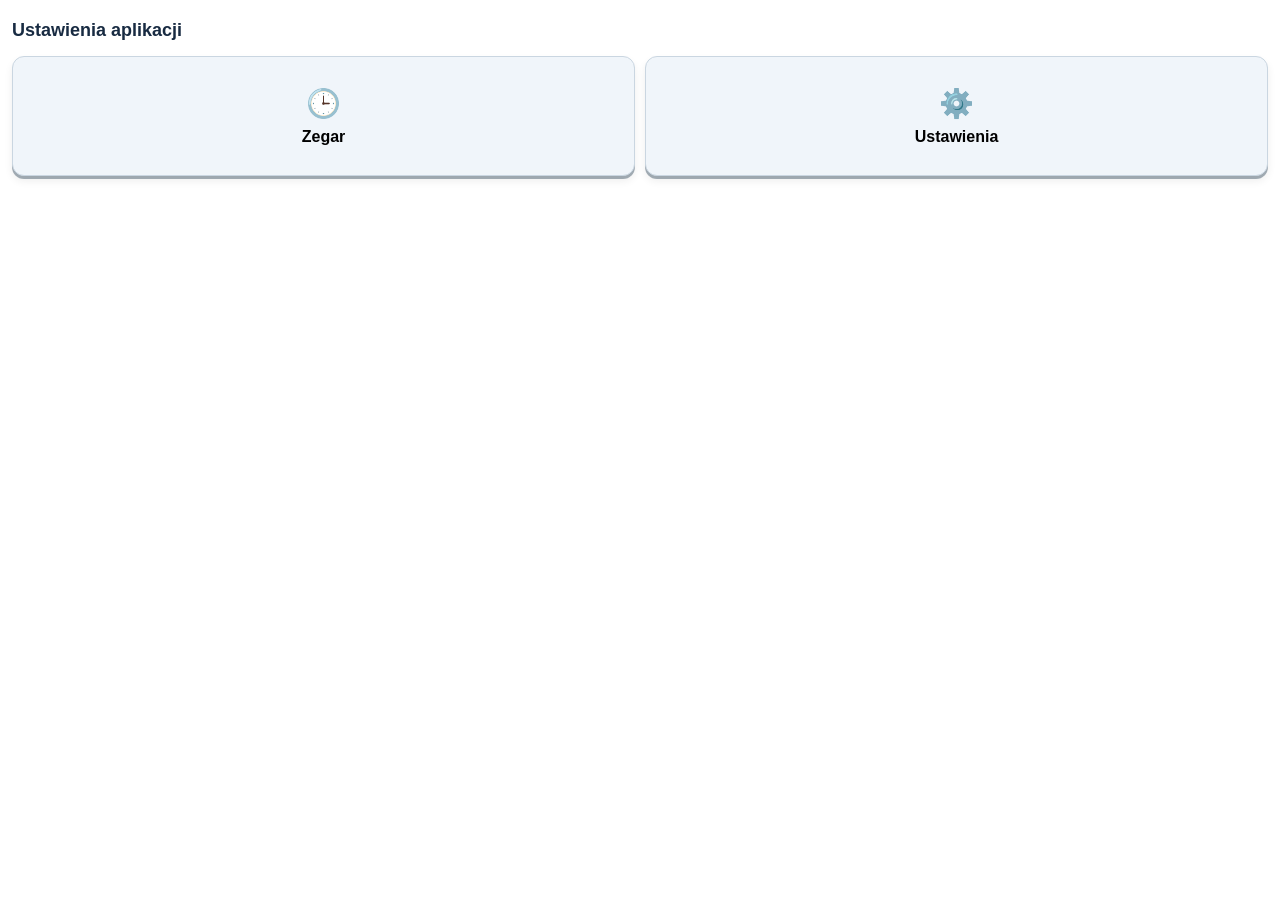
<file: app/src/main/assets/gb-zegar-v8-panel.html>
<!doctype html><html lang="pl"><head><meta charset="utf-8"><meta name="viewport" content="width=device-width,initial-scale=1"><title>Gigabajt — test menu zegara</title><style>*{box-sizing:border-box}body{margin:0;background:#e8edf3;color:#182b42;font-family:Arial,sans-serif}.header{background:#12375b;color:white;padding:15px 16px;display:flex;align-items:center;justify-content:space-between;gap:12px}.brand{font-weight:800;font-size:20px}.brand small{display:block;font-size:12px;font-weight:400}.headclock{display:flex;align-items:center;gap:8px}.wrap{max-width:560px;margin:auto}.ban{background:#dbe9dd;color:#23623b;padding:12px;margin:10px;border-radius:12px;text-align:center}.panel{background:#fff;margin:12px 10px;padding:16px;border-radius:15px;box-shadow:0 2px 10px #0001}.tiles{display:grid;grid-template-columns:1fr 1fr;gap:10px}.tile{background:#f0f5fa;border:1px solid #cad6e1;border-radius:12px;min-height:104px;font-size:16px;font-weight:bold;cursor:pointer}.tile span{display:block;font-size:28px;margin-bottom:8px}.back{background:#205b91;color:white;border:0;border-radius:9px;width:100%;padding:13px;margin-top:15px}.calendarhead{text-align:center;font-weight:bold;margin:12px}.calendar{display:grid;grid-template-columns:repeat(7,1fr);gap:4px}.day{text-align:center;padding:8px 0;border:1px solid #e0e7ee;border-radius:5px;font-size:12px}.day.top{font-weight:bold;background:#f2f5f8}.overlay{position:fixed;inset:0;background:#0009;display:none;align-items:center;justify-content:center;padding:16px;z-index:9999}.overlay.open{display:flex}.modal{background:#fff;width:min(100%,440px);max-height:90dvh;overflow-y:auto;border-radius:15px;padding:18px;box-shadow:0 18px 70px #0007}.modalhead{display:flex;justify-content:space-between;align-items:center;gap:8px;margin-bottom:14px}.modalhead h2{font-size:19px;margin:0}.x{border:0;background:#eef2f6;border-radius:7px;font-size:24px;width:36px;height:36px;cursor:pointer}.options{display:grid;grid-template-columns:1fr 1fr;gap:10px}.opt{border:1px solid #cad6e1;background:#f7f9fb;border-radius:11px;padding:15px 8px;min-height:75px;cursor:pointer;font-size:15px}.opt.selected{border:3px solid #2475bb;background:#eaf5ff}.opt strong{display:block;font-size:22px;margin-bottom:6px}.label{font-weight:bold;margin:16px 0 9px}.swatches{display:grid;grid-template-columns:repeat(4,1fr);gap:8px}.swatch{border:2px solid transparent;background:#f6f8fa;border-radius:10px;padding:6px 2px;font-size:10px;cursor:pointer}.swatch.selected{border-color:#2475bb}.swatch i{display:block;width:34px;height:34px;border-radius:50%;margin:0 auto 5px;border:1px solid #999}.row{display:flex;gap:8px;margin-top:16px}.btn{border:0;border-radius:9px;padding:13px 10px;font-weight:bold;cursor:pointer;flex:1}.primary{background:#23669d;color:#fff}.secondary{background:#e6edf4;color:#1d3d5b}.checks label{display:block;margin:14px 0}.checks input{transform:scale(1.2);margin-right:8px}.preview{text-align:center;background:#edf3f8;border-radius:12px;padding:14px;margin:12px 0}.dial{width:110px;height:110px;border-radius:50%;border:3px solid #fff;position:relative;margin:auto;box-shadow:0 1px 5px #0004}.num{position:absolute;transform:translate(-50%,-50%);font-size:11px}.hand{position:absolute;left:50%;top:50%;transform-origin:bottom center;border-radius:4px}.hour{width:5px;height:27px;background:white;margin-left:-2.5px;margin-top:-27px;transform:rotate(55deg)}.minute{width:3px;height:37px;background:white;margin-left:-1.5px;margin-top:-37px;transform:rotate(145deg)}.second{width:2px;height:42px;background:#ff5252;margin-left:-1px;margin-top:-42px;transform:rotate(220deg)}.dot{position:absolute;top:50%;left:50%;width:7px;height:7px;border-radius:50%;background:#f55;transform:translate(-50%,-50%)}.status{text-align:center;color:#187447;font-size:13px;min-height:18px}.sub{color:#64748b;font-size:12px;margin-top:7px}
.opt{min-height:100px;padding:9px 5px;display:flex;flex-direction:column;align-items:center;justify-content:center;gap:6px}
.opt strong{font-size:15px;margin:0}
.options{gap:8px}
.preview{position:sticky;top:-18px;z-index:2;background:#edf3f8;border:1px solid #cbd9e7;padding:9px 6px;margin:6px 0 10px}
.preview .dial{box-shadow:0 2px 8px #0003}
.preview-caption{font-size:12px;color:#50657a;margin-top:10px}
.swatch{font-size:11px;min-height:65px}
.swatch i{width:40px;height:40px}
.style-icon{display:block;width:100%;height:92px}
.style-icon .dial{margin:0 auto}
.dial{flex-shrink:0}
.num{font-weight:600}
.opt b{font-size:13px}.modal{padding:14px;max-height:88dvh}.modalhead{margin-bottom:9px}.modal p{font-size:13px;margin:8px 0 12px}.preview-caption{margin-top:6px}
/* Fizyczny efekt wciśnięcia klawisza */
button{touch-action:manipulation;-webkit-tap-highlight-color:transparent;transition:transform .09s ease,box-shadow .09s ease,filter .09s ease;box-shadow:0 3px 0 #152d4260,0 5px 9px #00000012}
button:active{transform:translateY(3px) scale(.985);box-shadow:inset 0 2px 5px #00000035;filter:brightness(.93)}
button:focus-visible{outline:3px solid #f0a72e;outline-offset:2px}
.btn.primary{min-height:46px;font-size:15px}
.outer-save{display:block;width:100%;margin-top:15px}.header-settings{background:#23517b;border:1px solid #6689aa;border-radius:9px;color:white;padding:8px;font-size:19px;flex-shrink:0}.header{gap:7px}.brand{flex:1}.headclock{flex-shrink:0}.manual-fields{margin:10px 0 12px;padding:12px;border:1px solid #cbd9e7;background:#f0f5fa;border-radius:11px}.manual-fields strong{display:block;font-size:14px;margin-bottom:11px}.manual-grid{display:grid;grid-template-columns:1fr 1fr;gap:10px}.manual-grid label{font-size:13px;font-weight:bold;display:block}.manual-grid input{display:block;width:100%;max-width:100%;margin-top:6px;border:1px solid #a9bcd0;border-radius:8px;padding:10px 5px;font-size:15px;background:white;color:#182b42}.manual-fields p{font-size:11px;color:#586b7e;margin:8px 0 0}@media(max-width:360px){.manual-grid{grid-template-columns:1fr}} 
/* Wyswietlaj tylko zatwierdzone menu dwoch kafelkow; bez naglowka i kalendarza testowego */
body{background:#fff}
.wrap{max-width:none}
.header,.ban,#calendarPanel{display:none!important}
#settingsPanel{margin:0;padding:14px;box-shadow:none;border-radius:0}
#settingsPanel h3{font-size:18px;margin:8px 0 15px}
#settingsPanel .tile{min-height:120px}
.modal{max-height:85dvh}
</style><style id="gb-v8-frame-only">body{background:#fff!important}.header,.ban,#calendarPanel{display:none!important}#settingsPanel{margin:0!important;box-shadow:none!important;border-radius:0!important;padding:12px!important}.outer-save{display:none!important}.wrap{max-width:100%!important}</style></head><body><div class="wrap"><header class="header"><div class="brand">🚛 GB <small>Kalendarz rozliczeń</small></div><div class="headclock" id="headclock"></div><button class="header-settings" onclick="reopenSettings()" aria-label="Otwórz ustawienia">⚙️</button></header><div class="ban">🚚 Zakazy jazdy — podgląd</div><section class="panel" id="settingsPanel"><h3>Ustawienia aplikacji</h3><div class="tiles"><button class="tile" onclick="openClock()"><span>🕒</span>Zegar</button><button class="tile" onclick="openGeneral()"><span>⚙️</span>Ustawienia</button></div><div class="status" id="status"></div><button class="btn primary outer-save" onclick="saveAndCloseSettings()">Zapisz i zamknij</button></section><section class="panel" id="calendarPanel"><div class="calendarhead">◀　Październik 2026　▶</div><div class="calendar" id="calendar"></div></section></div><div class="overlay" id="overlay" onclick="if(event.target===this)closeModal()"><div class="modal" role="dialog" aria-modal="true" aria-labelledby="mtitle"><div class="modalhead"><h2 id="mtitle"></h2><button class="x" onclick="closeModal()">×</button></div><div id="content"></div></div></div><script>
const names=['Pn','Wt','Śr','Cz','Pt','So','Nd'];document.getElementById('calendar').innerHTML=names.map(x=>'<div class="day top">'+x+'</div>').join('')+'<div class="day"></div>'.repeat(3)+Array.from({length:31},(_,i)=>'<div class="day">'+(i+1)+'</div>').join('');
const palette=[['Zielona','#287D4A'],['Żółta','#E9BD36'],['Pomarańczowa','#DA7D28'],['Brązowa','#80533B'],['Granatowa','#193B72'],['Czarna','#26272C'],['Bordowa','#87384B'],['Biała','#E8E9EC']];const digitalStyles=['Klasyczny','Pogrubiony','Sportowy','Techniczny','Elegancki'];const analogStyles=['Klasyczny','Minimalistyczny','Sportowy','Elegancki'];let settings={kind:'digital',style:'Klasyczny',color:'#287D4A',seconds:true,numbers:true,size:'Średni',auto:true,showTime:true,showDate:true,manualDate:new Date().toLocaleDateString('sv-SE'),manualTime:new Date().toTimeString().slice(0,5)},draft={},page='';function saveAndCloseSettings(){saveStorage();document.getElementById("settingsPanel").style.display="none";document.getElementById("calendarPanel").scrollIntoView({behavior:"smooth",block:"start"})}function reopenSettings(){document.getElementById("settingsPanel").style.display="block";document.getElementById("settingsPanel").scrollIntoView({behavior:"smooth",block:"start"})}function saveStorage(){try{localStorage.setItem('gb-test-clock',JSON.stringify(settings))}catch(e){}}try{settings={...settings,...JSON.parse(localStorage.getItem('gb-test-clock')||'{}')}}catch(e){}function show(pageName){page=pageName;document.getElementById('overlay').classList.add('open');document.body.style.overflow='hidden';render()}function closeModal(){document.getElementById('overlay').classList.remove('open');document.body.style.overflow='';page=''}function openClock(){draft={...settings};show('choose')}function openGeneral(){draft={...settings};if(!draft.manualDate)draft.manualDate=new Date().toLocaleDateString('sv-SE');if(!draft.manualTime)draft.manualTime=new Date().toTimeString().slice(0,5);show('general')}function setDraft(k,v){const m=document.querySelector('.modal');const y=m.scrollTop;draft[k]=v;render();m.scrollTop=y}function pickKind(k){draft.kind=k;draft.style='Klasyczny';show('styles')}function pickStyle(s){draft.style=s;if(draft.kind==='analog'){show('details')}else{render()}}function commit(){if(page==='general'&&!draft.auto&&(!/^\d{4}-\d{2}-\d{2}$/.test(draft.manualDate)||!/^([01]\d|2[0-3]):[0-5]\d$/.test(draft.manualTime)||Number.isNaN(new Date(draft.manualDate+'T'+draft.manualTime+':00').getTime()))){alert('Ustaw poprawną datę i godzinę.');return;}settings={...draft};saveStorage();closeModal();updateClock();document.getElementById('status').textContent='✓ Zapisano ustawienia zegara'}function opt(label,fn,preview=''){return '<button class="opt" onclick="'+fn+'">'+(preview?'<strong>'+preview+'</strong>':'')+label+'</button>'}function sampleDial(s,px){const light=['#E9BD36','#E8E9EC'].includes(s.color),ink=light?'#182536':'#fff';let labels='';for(let n=1;n<=12;n++){let a=n*Math.PI/6,x=50+38*Math.sin(a),y=50-38*Math.cos(a);if(s.style==='Minimalistyczny'||!s.numbers){labels+='<span class="num" style="left:'+x+'%;top:'+y+'%;color:'+ink+'">•</span>'}else{labels+='<span class="num" style="left:'+x+'%;top:'+y+'%;color:'+ink+';font-size:'+(s.style==='Sportowy'?'1.3em':'1em')+'">'+n+'</span>'}}let thick=s.style==='Sportowy'?1.6:s.style==='Elegancki'?.75:1;return '<div class="dial" style="width:'+px+'px;height:'+px+'px;background:'+s.color+';font-size:'+(px/13)+'px;border-width:'+(s.style==='Sportowy'?5:3)+'px">'+labels+'<div class="hand hour" style="background:'+ink+';height:25%;width:'+(5*thick)+'%;margin-left:-'+(2.5*thick)+'%;margin-top:-25%;transform:rotate(55deg)"></div><div class="hand minute" style="background:'+ink+';height:35%;width:'+(3*thick)+'%;margin-left:-'+(1.5*thick)+'%;margin-top:-35%;transform:rotate(145deg)"></div>'+(s.seconds?'<div class="hand second" style="height:40%;margin-top:-40%"></div>':'')+'<div class="dot"></div></div>'}
function sampleDigital(s){let font=s.style==='Techniczny'?'monospace':s.style==='Elegancki'?'Georgia,serif':'Arial,sans-serif';return '<div style="font-size:32px;font-family:'+font+';font-weight:'+(s.style==='Pogrubiony'||s.style==='Sportowy'?'900':'400')+';font-style:'+(s.style==='Sportowy'?'italic':'normal')+'">13:58</div>'}
function preview(s){return '<div class="preview"><div class="label" style="margin:0 0 10px">Podgląd na żywo — '+s.style+'</div>'+(s.kind==='analog'?sampleDial(s,105):sampleDigital(s))+'<div class="preview-caption">Zmiana koloru, wskazówek i oznaczeń widoczna od razu</div></div>'}
function render(){const title={choose:'Wybierz zegar',styles:'Wybierz styl zegara',details:'Ustawienia wybranego zegara',general:'Data i godzina'};document.getElementById('mtitle').textContent=title[page];let h='';
if(page==='choose'){h='<p>Wybierz rodzaj zegara. Duże obrazki pokazują jego wygląd.</p><div class="options">'+
'<button class="opt" onclick="pickKind(\'digital\')">'+sampleDigital({style:'Klasyczny'})+'<b>Cyfrowy</b></button>'+
'<button class="opt" onclick="pickKind(\'analog\')">'+sampleDial({...draft,kind:'analog'},80)+'<b>Analogowy</b></button></div>'}
else if(page==='styles'){let arr=draft.kind==='digital'?digitalStyles:analogStyles;h='<p>Wybierz styl na podstawie dużego podglądu:</p><div class="options">'+arr.map(s=>'<button class="opt '+(draft.style===s?'selected':'')+'" onclick="pickStyle(\''+s+'\')">'+(draft.kind==='analog'?sampleDial({...draft,style:s},56):sampleDigital({style:s}))+'<b>'+s+'</b></button>').join('')+'</div>'+(draft.kind==='digital'?'<div class="row"><button class="btn primary" onclick="commit()">Zapisz i zamknij</button></div>':'')}
else if(page==='details'){h=preview(draft);
if(draft.kind==='analog'){h+='<div class="label">Kolor tarczy — dotknij, aby zobaczyć zmianę powyżej</div><div class="swatches">'+palette.map(([n,c])=>'<button class="swatch '+(draft.color===c?'selected':'')+'" onclick="setDraft(\'color\',\''+c+'\')"><i style="background:'+c+'"></i>'+n+'</button>').join('')+'</div><div class="checks"><label><input type="checkbox" '+(draft.numbers?'checked':'')+' onchange="setDraft(\'numbers\',this.checked)">Cyfry godzin 1–12 (lub kreski/kropki)</label><label><input type="checkbox" '+(draft.seconds?'checked':'')+' onchange="setDraft(\'seconds\',this.checked)">Wskazówka sekundowa</label></div>'}
h+='<div class="row"><button class="btn primary" onclick="commit()">Zapisz i zamknij</button></div>'}
else if(page==='general'){h='<div class="checks"><label><input type="radio" name="mode" '+(draft.auto?'checked':'')+' onchange="setDraft(\'auto\',true)">Automatycznie — data i godzina telefonu</label><label><input type="radio" name="mode" '+(!draft.auto?'checked':'')+' onchange="setDraft(\'auto\',false)">Ręcznie — ustaw datę i godzinę</label></div>';
if(!draft.auto){h+='<div class="manual-fields"><strong>Ręczne ustawianie daty i godziny</strong><div class="manual-grid"><label>Data<input type="date" value="'+draft.manualDate+'" onchange="draft.manualDate=this.value"></label><label>Godzina<input type="time" value="'+draft.manualTime+'" onchange="draft.manualTime=this.value"></label></div><p>Wartości zostaną zapisane po naciśnięciu przycisku poniżej.</p></div>'}
h+='<div class="checks"><label><input type="checkbox" '+(draft.showTime?'checked':'')+' onchange="setDraft(\'showTime\',this.checked)">Pokazuj godzinę</label><label><input type="checkbox" '+(draft.showDate?'checked':'')+' onchange="setDraft(\'showDate\',this.checked)">Pokazuj datę</label></div><div class="row"><button class="btn primary" onclick="commit()">Zapisz i zamknij</button></div>'}

document.getElementById('content').innerHTML=h}
function makeDial(s){const light=['#E9BD36','#E8E9EC'].includes(s.color),ink=light?'#182536':'#fff';let labels='';for(let n=1;n<=12;n++){let angle=n*Math.PI/6;let x=50+37*Math.sin(angle),y=50-37*Math.cos(angle);labels+=s.numbers?'<span class="num" style="left:'+x+'%;top:'+y+'%;color:'+ink+'">'+n+'</span>':'<span class="num" style="left:'+x+'%;top:'+y+'%;color:'+ink+'">•</span>'}let px=60;return '<div class="dial" style="width:'+px+'px;height:'+px+'px;background:'+s.color+';font-size:10px">'+labels+'<div class="hand hour" style="background:'+ink+'"></div><div class="hand minute" style="background:'+ink+'"></div>'+(s.seconds?'<div class="hand second"></div>':'')+'<div class="dot"></div></div>'}function updateClock(){let s=settings;let clock=document.getElementById('headclock');let font=s.style==='Techniczny'?'monospace':s.style==='Elegancki'?'Georgia,serif':'Arial,sans-serif';let weight=s.style==='Pogrubiony'||s.style==='Sportowy'?'900':'400';let size=19;clock.innerHTML=(s.showTime?(s.kind==='analog'?makeDial(s):'<span style="font-size:'+size+'px;font-family:'+font+';font-weight:'+weight+';font-style:'+(s.style==='Sportowy'?'italic':'normal')+'">'+(s.auto?new Date().toLocaleTimeString('pl-PL',{hour:'2-digit',minute:'2-digit'}):(s.manualTime||'13:58'))+'</span>'):'')+(s.showDate?'<small style="font-size:10px">'+(s.auto?new Date().toLocaleDateString('pl-PL'):(s.manualDate||'2026-10-22').split('-').reverse().join('.'))+'</small>':'')}updateClock();setInterval(()=>{if(settings.kind==='digital')updateClock()},30000);document.addEventListener('keydown',e=>{if(e.key==='Escape')closeModal()});</script><script>
(function(){
 const original=window.commit;
 window.commit=function(){original();const m=document.getElementById('overlay');if(!m.classList.contains('open'))parent.postMessage({type:'gb-v8-save',settings:settings},'*');};
 window.saveAndCloseSettings=function(){parent.postMessage({type:'gb-v8-close'},'*');};
})();
</script></body></html>
</file>
